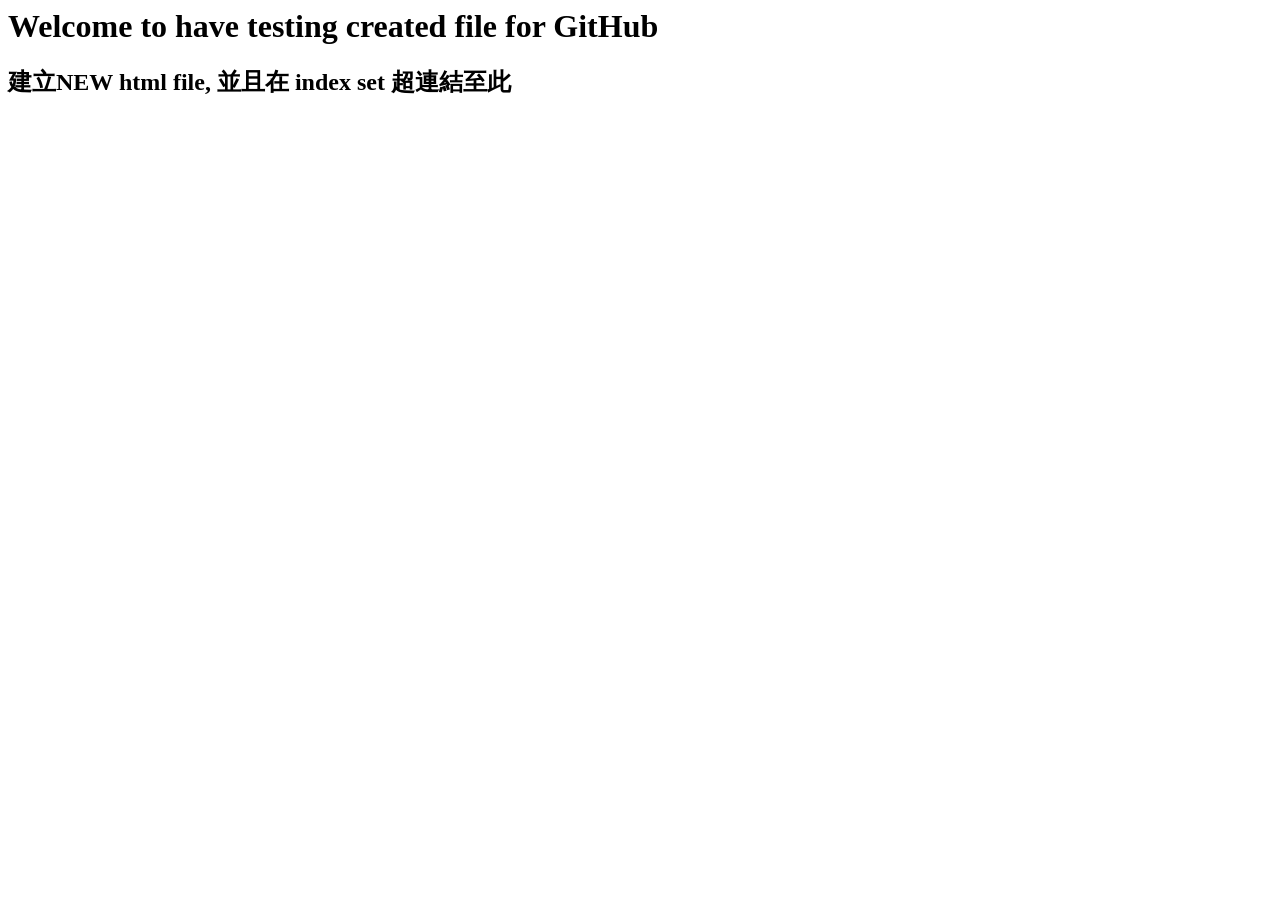
<file: page0512_page2.html>
<html>
<head>
<title>
  Cafe testing file created time
</title>
</head>
<body>
  <h1>
    Welcome to have testing  created file for GitHub
  </h1>
  <p>
    <h2>
        建立NEW html file, 並且在 index set 超連結至此
    </h2>
  </p>
</body>
</html>
</file>
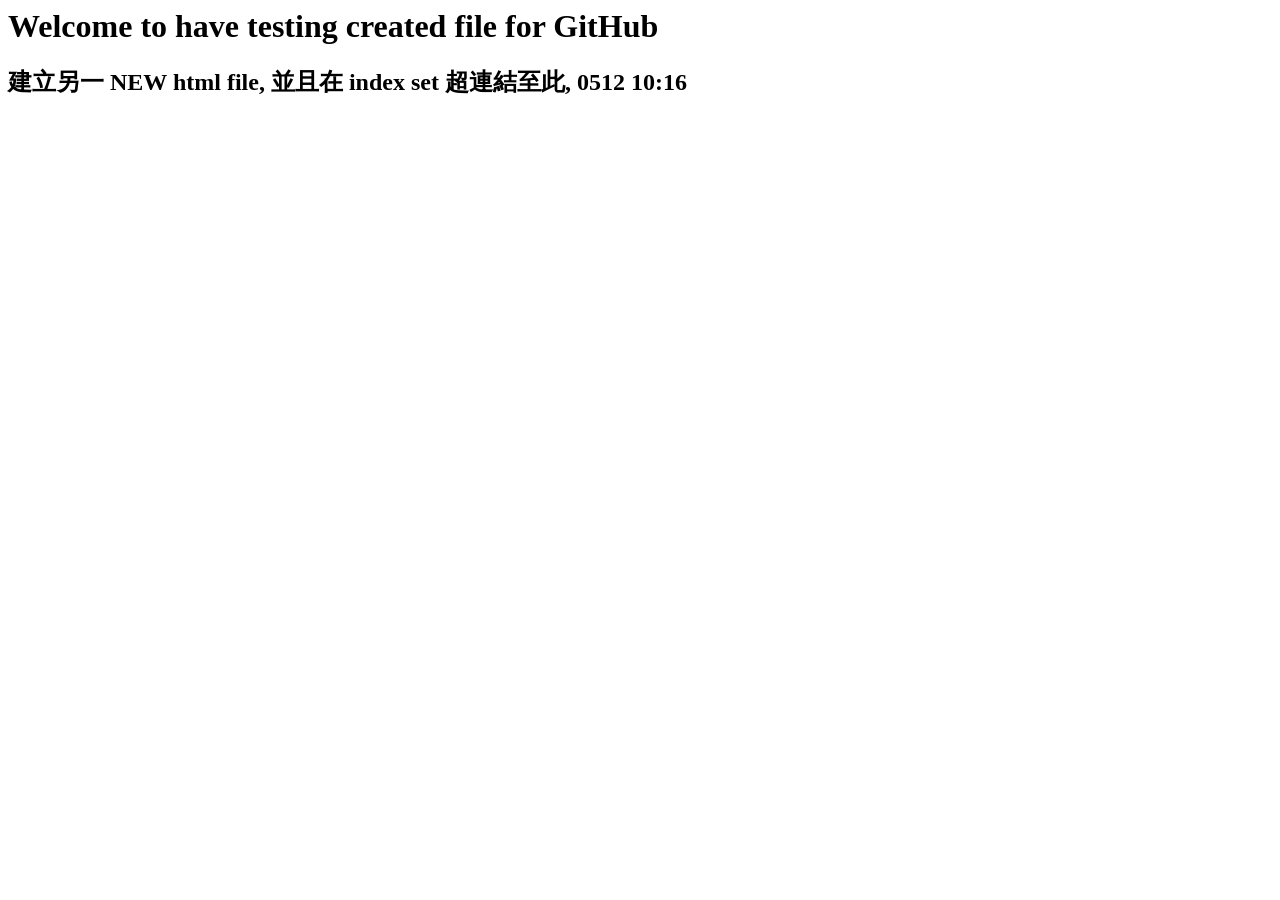
<file: page3_anotherpage0512.html>
<html>
<head>
<title>
  端午節大特價-same as Teacher Hsu
</title>
</head>
<body>
  <h1>
    Welcome to have testing  created file for GitHub
  </h1>
  <p>
    <h2>
        建立另一 NEW html file, 並且在 index set 超連結至此, 0512 10:16
    </h2>
  </p>
</body>
</html>
</file>
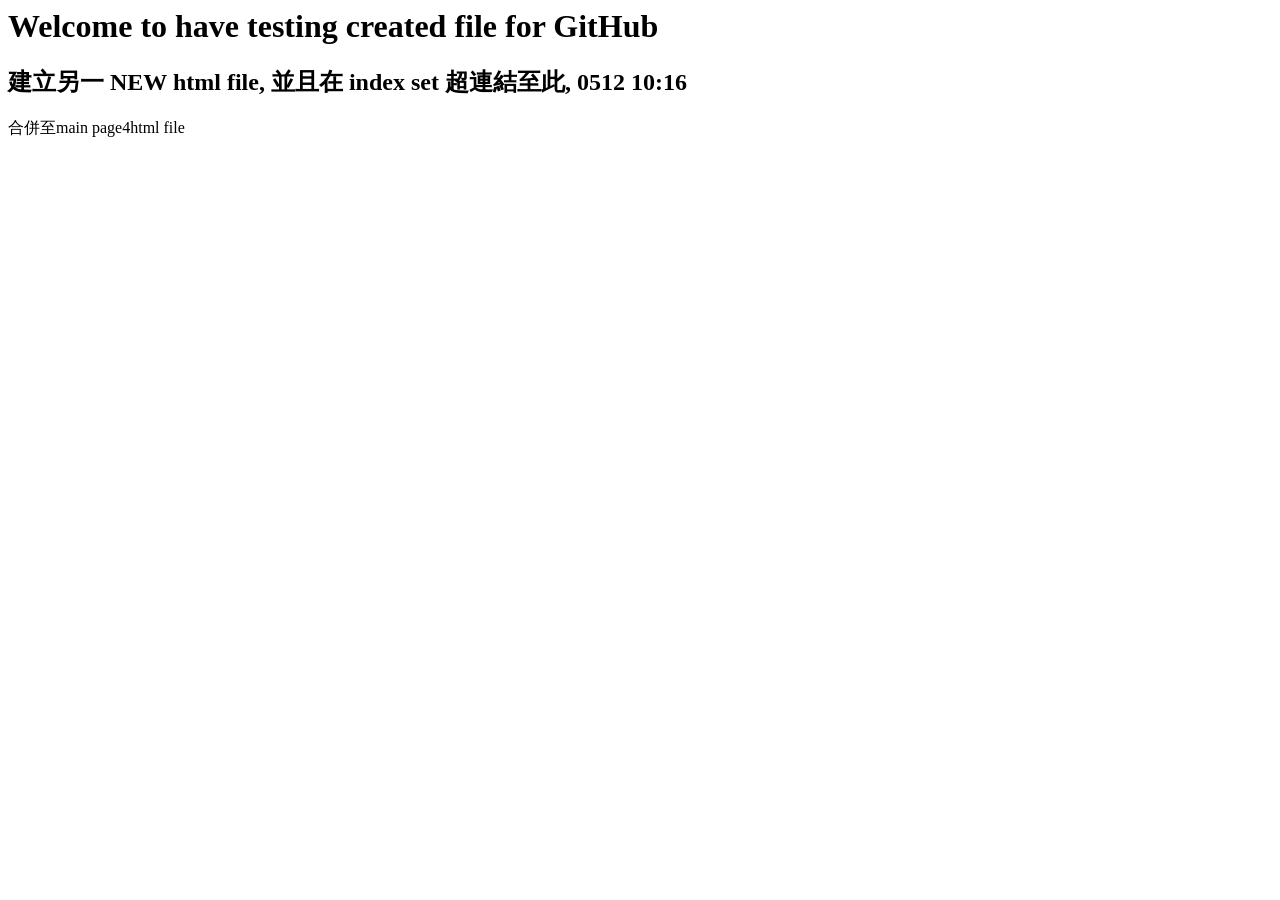
<file: page4.html>
<html>
<head>
<title>
  端午節大特價-same as Teacher Hsu
</title>
</head>
<body>
  <h1>
    Welcome to have testing  created file for GitHub
  </h1>
  <p>
    <h2>
        建立另一 NEW html file, 並且在 index set 超連結至此, 0512 10:16
    </h2>
  </p>
  <p>
    合併至main page4html file
  </p>
</body>
</html>
</file>
